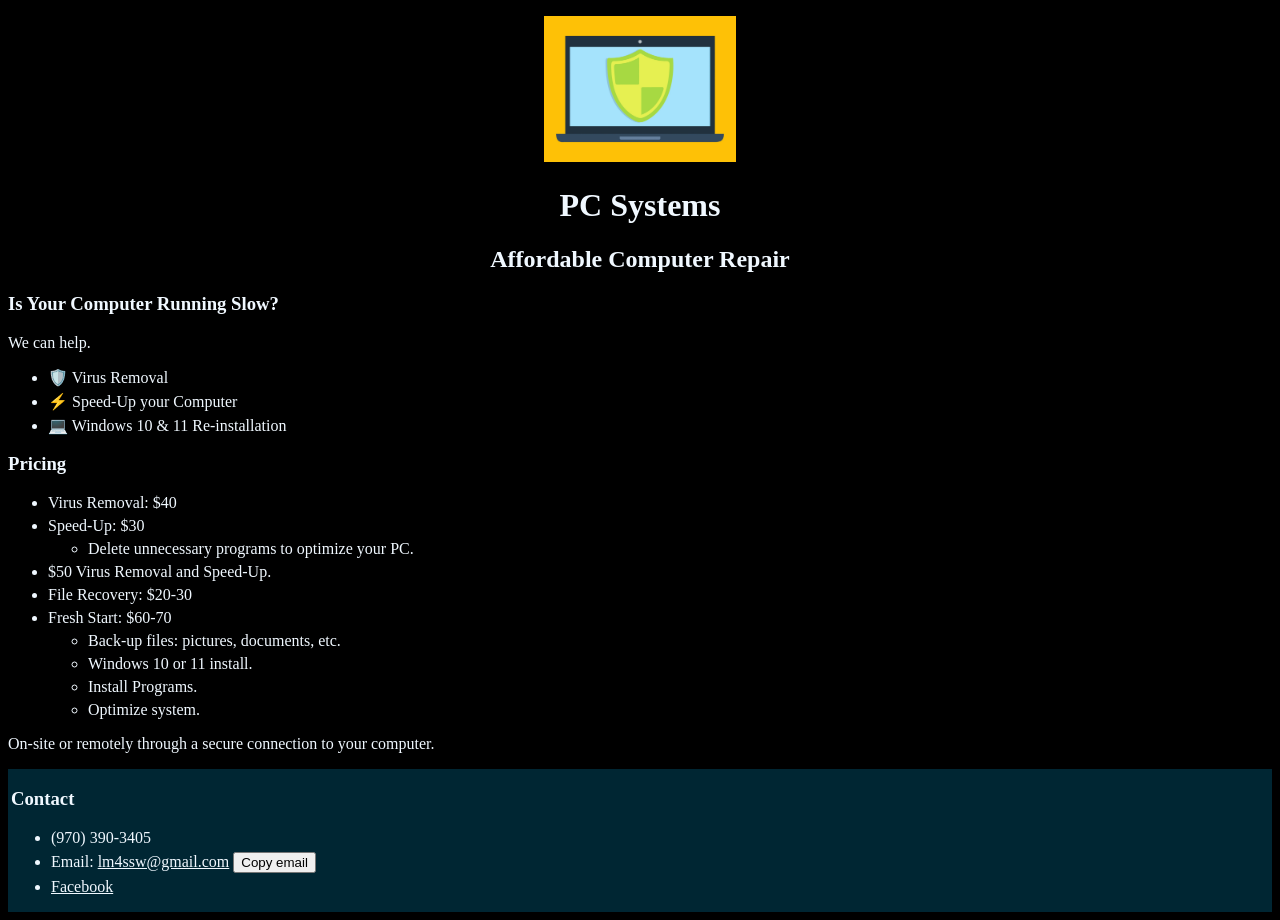
<file: index.html>
<!DOCTYPE html>
<html>

<head>
<meta charset="UTF-8">
<meta name="viewport" content="width=device-width, initial-scale=1.0">
<meta name="description" content='Computer virus removal, system clean-up, fix slow computer'>
<meta name="keywords" content="Computer antivirus, PC cleaner, Slow computer">
<title>PC Systems</title>
<link rel="stylesheet" href="styles.css">
<link rel="icon" type="image/x-icon" href="pics/favicon.jpg">
<base target="_blank">
</head>

<body>
<!-- <div class="navbar">
    <div class="dropdown">
        <button class="dropbtn">Website Design &#11167;<i class="fa fa-caret-down"></i>
        </button>
        <div class="dropdown-content">
            <a href="sample.html">sample</a>
        </div>
    </div>
</div> -->

<p style="text-align:center;"><img src="pics/antivirus.jpg" width="192" height="146" alt="Logo"></p>
<h1>PC Systems</h1>
<h2>Affordable Computer Repair</h2>

<h3>Is Your Computer Running Slow?</h3>
<p>We can help.</p>
<ul>
    <li>🛡️ Virus Removal</li>
    <li>⚡ Speed-Up your Computer</li>
    <li>💻 Windows 10 & 11 Re-installation</li>
</ul>
<h3>Pricing</h3>
<ul>
    <li>Virus Removal: $40</li>
    <li>Speed-Up: $30</li>
    <ul><li>Delete unnecessary programs to optimize your PC.</li></ul>
    <li>$50 Virus Removal and Speed-Up.</li>
    <li>File Recovery: $20-30</li>
    <li>Fresh Start: $60-70</li>
    <ul>
        <li>Back-up files: pictures, documents, etc.</li>
        <li>Windows 10 or 11 install.</li>
        <li>Install Programs.</li>
        <li>Optimize system.</li>
    </ul>
</ul>
<p>On-site or remotely through a secure connection to your computer.</p>
<div class="footer">
    <h3>Contact</h3>
    <ul>
        <li>(970) 390-3405</li>
        <li>Email: <a href="mailto:lm4ssw@gmail.com" id="email">lm4ssw@gmail.com</a> <button onclick="copy_email()">Copy email</button></li>
        <li><a href="https://www.facebook.com/PCSystemsEC/">Facebook</a></li>
    </ul>
</div>
<script src="button.js"></script>
</body>

</html>

<!-- <div id="centerBox">
    <p style="text-align:center;"><img src="favicon/favicon.png" alt="Logo AMS"></p>
</div> -->
</file>
<file: styles.css>
body {
    /* background-image: url("inicio-fondo.jpg");
    background-repeat: no-repeat;
    background-attachment: fixed;
    background-position: center;
    background-size: cover; */
    background-color: black;
    color: aliceblue;
}

h1, h2 {
    text-align: center;
}

li {
    margin-top: 5px;
}

a:hover {
    color: red;
}

a,
a:visited {
    color: aliceblue;
}

.navbar {
    overflow: hidden;
    background-color: blue;
    width: fit-content;
}

.navbar a {
    float: left;
    text-align: center;
    padding: 0;
    text-decoration: none;
}

.dropdown {
    float: left;
    overflow: hidden;
}

/* light blue */
.dropdown .dropbtn {
    background-color: blue;
    color: aliceblue;
    padding: 5px;
    font-size: 18px;
    font-family: initial;
    border: none;
    margin: 0;
    outline: none;
}

.navbar a:hover {
    background-color: green;
}

.dropdown-content {
    font-size: 18px;
    display: none;
    position: absolute;
    z-index: 1;
}

.dropdown-content a {
    float: none;
    background-color: black;
    color: aliceblue;
    padding: 5px;
    text-decoration: none;
    display: block;
    text-align: left;
}

.dropdown:hover .dropdown-content {
    display: block;
}

#centerBox {
    padding: 0;
    background-color: rgba(0, 0, 0, 0.5);
}

#centerBox {
    padding-top: 1px;
    padding-left: 3px;
}

.footer {
    position: relative;
    padding-left: 3px;
    padding-top: 0.5px;
    padding-bottom: 0.5px;
    left: 0;
    bottom: 0;
    width: auto;
    background-color: rgba(0, 191, 255, 0.2);
}
</file>
